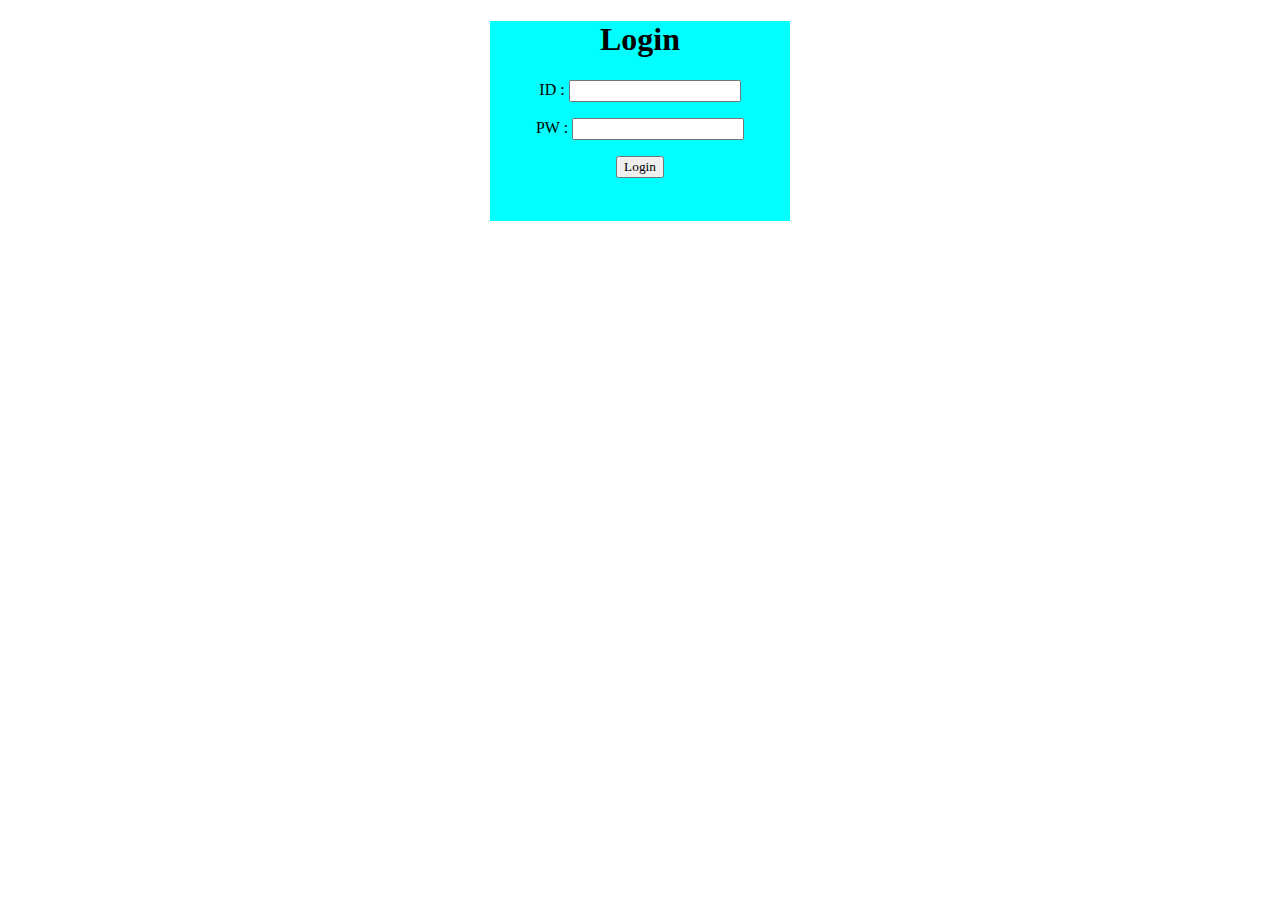
<file: web/test/login.html>
<!DOCTYPE html>
<html lang="en">
<!--CSS-->
<link rel="stylesheet" href="./L.css"/>
<link href="https://cdn.jsdelivr.net/npm/bootstrap@5.0.2/dist/css/bootstrap.min.css" rel="stylesheet"
        integrity="sha384-EVSTQN3/azprG1Anm3QDgpJLIm9Nao0Yz1ztcQTwFspd3yD65VohhpuuCOmLASjC" crossorigin="anonymous">

<head>
    <meta charset="UTF-8">
    <meta name="viewport" content="width=device-width, initial-scale=1.0">
    <title>Document</title>
</head>
<body>
    <div class = "login">
        <h1>Login</h1>
        <p>ID :
            <input type="text"/>
        </p>
        <p>PW :
            <input type="password"/>
        </p>
        <button type="button" class="btn btn-primary">Login</button>
    </div>
</body>
</html>
</file>
<file: web/test/L.css>
/*폰트 Import*/
@import url('https://fonts.googleapis.com/css2?family=Diphylleia&display=swap');
/*전체코드 적용*/
* {
    font-family: 'Diphylleia, sans-serif';
}

.login {
    width: 300px;
    height: 200px;
    text-align: center;
    background-color: aqua;
    margin: 20px auto 0px auto;  /*위 오른쪽 아래 왼쪽*/
}
</file>
